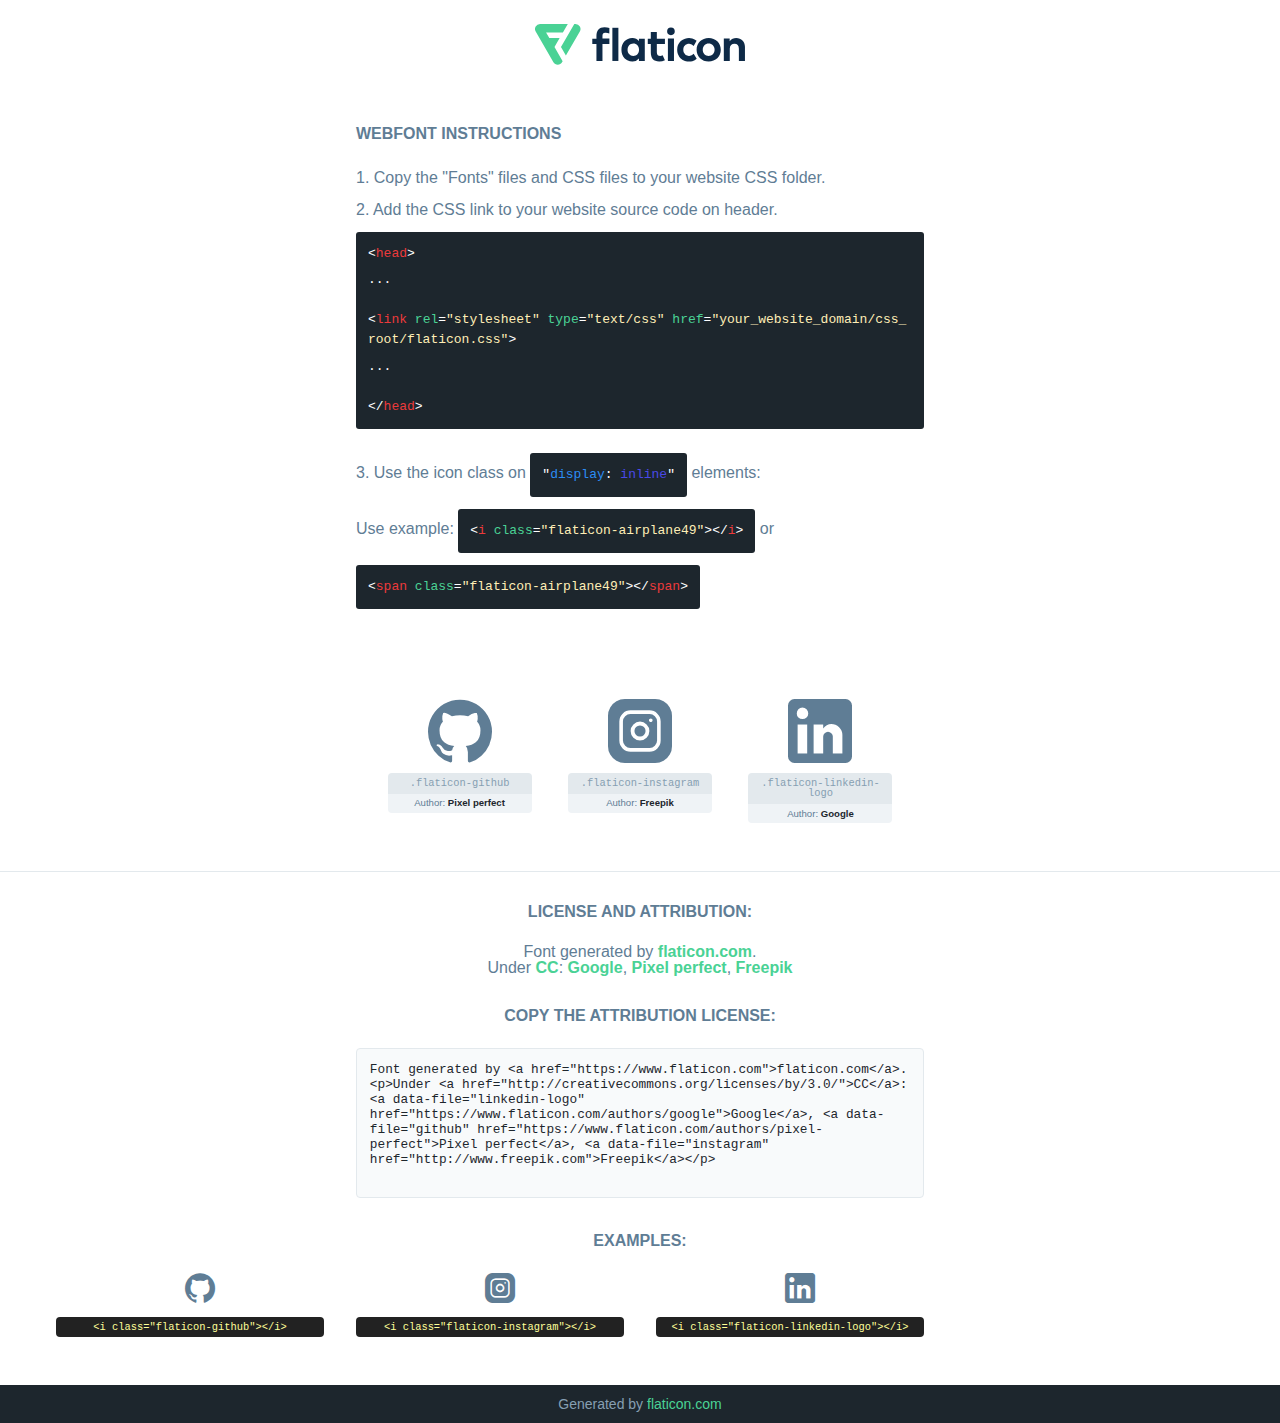
<file: font/flaticon.html>
<!DOCTYPE html>
<html lang="en">
<head>
    <title>Flaticon Webfont</title>
    <link rel="stylesheet" type="text/css" href="flaticon.css"/>
    <meta charset="UTF-8">
    <style>
        html, body, div, span, applet, object, iframe,
        h1, h2, h3, h4, h5, h6, p, blockquote, pre,
        a, abbr, acronym, address, big, cite, code,
        del, dfn, em, img, ins, kbd, q, s, samp,
        small, strike, strong, sub, sup, tt, var,
        b, u, i, center,
        dl, dt, dd, ol, ul, li,
        fieldset, form, label, legend,
        table, caption, tbody, tfoot, thead, tr, th, td,
        article, aside, canvas, details, embed,
        figure, figcaption, footer, header, hgroup,
        menu, nav, output, ruby, section, summary,
        time, mark, audio, video {
            margin: 0;
            padding: 0;
            border: 0;
            font-size: 100%;
            font: inherit;
            vertical-align: baseline;
        }

        /* HTML5 display-role reset for older browsers */
        article, aside, details, figcaption, figure,
        footer, header, hgroup, menu, nav, section {
            display: block;
        }

        body {
            line-height: 1;
        }

        ol, ul {
            list-style: none;
        }

        blockquote, q {
            quotes: none;
        }

        blockquote:before, blockquote:after,
        q:before, q:after {
            content: '';
            content: none;
        }

        table {
            border-collapse: collapse;
            border-spacing: 0;
        }

        body {
            font-family: Helvetica, Arial, sans-serif;
            font-size: 16px;
            color: #5f7d95;
        }

        a {
            color: #4AD295;
            font-weight: bold;
            text-decoration: none;
        }

        * {
            -moz-box-sizing: border-box;
            -webkit-box-sizing: border-box;
            box-sizing: border-box;
            margin: 0;
            padding: 0;
        }

        [class^="flaticon-"]:before, [class*=" flaticon-"]:before, [class^="flaticon-"]:after, [class*=" flaticon-"]:after {
            font-family: Flaticon;
            font-size: 30px;
            font-style: normal;
            margin-left: 20px;
            color: #333;
        }

        .wrapper {
            max-width: 600px;
            margin: auto;
            padding: 0 1em;
        }

        .title {
            margin-bottom: 24px;
            text-transform: uppercase;
            font-weight: bold;
        }

        header {
            text-align: center;
            padding: 24px;
        }

        header .logo {
            width: 210px;
            height: auto;
            border: none;
            display: inline-block;
        }

        header strong {
            font-size: 28px;
            font-weight: 500;
            vertical-align: middle;
        }

        .demo {
            margin: 2em auto;
            line-height: 1.25em;
        }

        .demo ul li {
            margin-bottom: 12px;
        }

        .demo ul li code {
            background-color: #1D262D;
            border-radius: 3px;
            padding: 12px;
            display: inline-block;
            color: #fff;
            font-family: Consolas, Monaco, Lucida Console, Liberation Mono, DejaVu Sans Mono, Bitstream Vera Sans Mono, Courier New, monospace;
            font-weight: lighter;
            margin-top: 12px;
            font-size: 13px;
            word-break: break-all;
        }

        .demo ul li code .red {
            color: #EC3A3B;
        }

        .demo ul li code .green {
            color: #4AD295;
        }

        .demo ul li code .yellow {
            color: #FFEEB6;
        }

        .demo ul li code .blue {
            color: #2C8CF4;
        }

        .demo ul li code .purple {
            color: #4949E7;
        }

        .demo ul li code .dots {
            margin-top: 0.5em;
            display: block;
        }

        #glyphs {
            border-bottom: 1px solid #E3E9ED;
            padding: 2em 0;
            text-align: center;
        }

        .glyph {
            display: inline-block;
            width: 9em;
            margin: 1em;
            text-align: center;
            vertical-align: top;
            background: #FFF;
        }

        .glyph .flaticon {
            padding: 10px;
            display: block;
            font-family: "Flaticon";
            font-size: 64px;
            line-height: 1;
        }

        .glyph .flaticon:before {
            font-size: 64px;
            color: #5f7d95;
            margin-left: 0;
        }

        .class-name {
            font-size: 0.65em;
            background-color: #E3E9ED;
            color: #869FB2;
            border-radius: 4px 4px 0 0;
            padding: 0.5em;
            font-family: Consolas, Monaco, Lucida Console, Liberation Mono, DejaVu Sans Mono, Bitstream Vera Sans Mono, Courier New, monospace;
        }

        .author-name {
            font-size: 0.6em;
            background-color: #EFF3F6;
            border-top: 0;
            border-radius: 0 0 4px 4px;
            padding: 0.5em;
        }

        .author-name a {
            color: #1D262D;
        }

        .class-name:last-child {
            font-size: 10px;
            color: #888;
        }

        .class-name:last-child a {
            font-size: 10px;
            color: #555;
        }

        .glyph > input {
            display: block;
            width: 100px;
            margin: 5px auto;
            text-align: center;
            font-size: 12px;
            cursor: text;
        }

        .glyph > input.icon-input {
            font-family: "Flaticon";
            font-size: 16px;
            margin-bottom: 10px;
        }

        .attribution .title {
            margin-top: 2em;
        }

        .attribution textarea {
            background-color: #F8FAFB;
            color: #1D262D;
            padding: 1em;
            border: none;
            box-shadow: none;
            border: 1px solid #E3E9ED;
            border-radius: 4px;
            resize: none;
            width: 100%;
            height: 150px;
            font-size: 0.8em;
            font-family: Consolas, Monaco, Lucida Console, Liberation Mono, DejaVu Sans Mono, Bitstream Vera Sans Mono, Courier New, monospace;
            -webkit-appearance: none;
        }

        .attribution textarea:hover {
            border-color: #CFD9E0;
        }

        .attribution textarea:focus {
            border-color: #4AD295;
        }

        .iconsuse {
            margin: 2em auto;
            text-align: center;
            max-width: 1200px;
        }

        .iconsuse:after {
            content: '';
            display: table;
            clear: both;
        }

        .iconsuse .image {
            float: left;
            width: 25%;
            padding: 0 1em;
        }

        .iconsuse .image p {
            margin-bottom: 1em;
        }

        .iconsuse .image span {
            display: block;
            font-size: 0.65em;
            background-color: #222;
            color: #fff;
            border-radius: 4px;
            padding: 0.5em;
            color: #FFFF99;
            margin-top: 1em;
            font-family: Consolas, Monaco, Lucida Console, Liberation Mono, DejaVu Sans Mono, Bitstream Vera Sans Mono, Courier New, monospace;
        }

        .flaticon:before {
            color: #5f7d95;
        }

        #footer {
            text-align: center;
            background-color: #1D262D;
            color: #869FB2;
            padding: 12px;
            font-size: 14px;
        }

        #footer a {
            font-weight: normal;
        }

        @media (max-width: 960px) {
            .iconsuse .image {
                width: 50%;
            }
        }

        .preview {
            width: 100px;
            display: inline-block;
            margin: 10px;
        }

        .preview .inner {
            display: inline-block;
            width: 100%;
            text-align: center;
            background: #f5f5f5;
            -webkit-border-radius: 3px 3px 0 0;
            -moz-border-radius: 3px 3px 0 0;
            border-radius: 3px 3px 0 0;
        }

        .preview .inner  {
            line-height: 85px;
            font-size: 40px;
            color: #333;
        }

        .label {
            display: inline-block;
            width: 100%;
            box-sizing: border-box;
            padding: 5px;
            font-size: 10px;
            font-family: Monaco, monospace;
            color: #666;
            white-space: nowrap;
            overflow: hidden;
            text-overflow: ellipsis;
            background: #ddd;
            -webkit-border-radius: 0 0 3px 3px;
            -moz-border-radius: 0 0 3px 3px;
            border-radius: 0 0 3px 3px;
            color: #666;
        }
    </style>
</head>
<body>
    <header>
        <a href="https://www.flaticon.com/" target="_blank" class="logo">
            <svg xmlns="http://www.w3.org/2000/svg" viewBox="0 0 394.3 76.5">
                <path d="M156.6,69.4H145.3V7.1h11.3Z" style="fill:#0e2a47"/>
                <path d="M206.2,69.4h-11V64.8a15.4,15.4,0,0,1-12.6,5.7c-11.6,0-20.3-9.5-20.3-22.1s8.8-22.1,20.3-22.1a15.4,15.4,0,0,1,12.6,5.8V27.5h11Zm-32.4-21c0,6.4,4.2,11.6,10.8,11.6s10.8-4.9,10.8-11.6-4.4-11.6-10.8-11.6S173.9,42,173.9,48.4Z"
                      style="fill:#0e2a47"/>
                <path d="M262.5,13.7a7.2,7.2,0,0,1-14.4,0,7.2,7.2,0,1,1,14.4,0ZM261,69.4H249.6v-42H261Z"
                      style="fill:#0e2a47"/>
                <path id="_Trazado_" data-name="&lt;Trazado&gt;"
                      d="M139.6,17.8a16.6,16.6,0,0,0-8-1.4c-3.2.4-4.9,2-4.9,5.9v5.1h13V37.5h-13v32H115.4v-32h-7.8v-10h7.8V22.2c0-9.9,5.2-16.3,15-16.3a23.4,23.4,0,0,1,9.3,1.8Z"
                      style="fill:#0e2a47"/>
                <path d="M235.1,60c-3.5,0-6.3-1.9-6.3-7.1V37.5H244v-10H228.8V15H217.5V27.5h-5.7v10h5.7V53.7c0,10.9,5.3,16.8,15.7,16.8A22.9,22.9,0,0,0,244,68l-4.3-9.1A12.3,12.3,0,0,1,235.1,60Z"
                      style="fill:#0e2a47"/>
                <path d="M348.9,48.4c0,12.6-9.7,22.1-22.7,22.1s-22.7-9.4-22.7-22.1,9.6-22.1,22.7-22.1S348.9,35.8,348.9,48.4Zm-33.9,0c0,6.8,4.8,11.6,11.1,11.6s11.2-4.8,11.2-11.6-4.8-11.6-11.2-11.6S315.1,41.6,315.1,48.4Z"
                      style="fill:#0e2a47"/>
                <path d="M394.3,42.7V69.4H382.9V46.3c0-6.1-3-9.4-8.2-9.4s-8.9,3.2-8.9,9.5v23H354.6v-42h11v4.9c3-4.5,7.6-6.1,12.3-6.1C387.5,26.3,394.3,33,394.3,42.7Z"
                      style="fill:#0e2a47"/>
                <path d="M298,55.7h0a12.4,12.4,0,0,1-8.2,4.2h-.9l-1.8-.2a10,10,0,0,1-7.4-5.6,13.2,13.2,0,0,1-1.2-5.8,13,13,0,0,1,1.3-5.9,10.1,10.1,0,0,1,7.5-5.5h2.4a11.7,11.7,0,0,1,8.3,4.2l5.5-9.6a19.9,19.9,0,0,0-8.1-4.3,23.4,23.4,0,0,0-6.1-.8,25.2,25.2,0,0,0-7.5,1.1,20.9,20.9,0,0,0-8,4.6,21.9,21.9,0,0,0-6.8,16.4,21.9,21.9,0,0,0,6.7,16.3,20.9,20.9,0,0,0,8,4.6,25.2,25.2,0,0,0,7.7,1.2,23.6,23.6,0,0,0,6.2-.8,20,20,0,0,0,8.1-4.4Z"
                      style="fill:#0e2a47"/>
                <path d="M46.3,26.5H26.9L20.8,16H52.4L61.6,0H9.4A9.3,9.3,0,0,0,1.3,4.7a9.3,9.3,0,0,0,0,9.4L34.6,71.8a9.4,9.4,0,0,0,16.2,0l1.1-1.9L36.6,43.3Z"
                      style="fill:#4ad295"/>
                <path d="M84.2,4.7A9.3,9.3,0,0,0,76.1,0H73.8l-25,43.3,9.2,16L84.2,14A9.3,9.3,0,0,0,84.2,4.7Z"
                      style="fill:#4ad295"/>
            </svg>
        </a>
    </header>
    <section class="demo wrapper">

        <p class="title">Webfont Instructions</p>

        <ul>
            <li>
                <span class="num">1. </span>Copy the "Fonts" files and CSS files to your website CSS folder.
            </li>
            <li>
                <span class="num">2. </span>Add the CSS link to your website source code on header.
                <code class="big">
                    &lt;<span class="red">head</span>&gt;
                    <br/><span class="dots">...</span>
                    <br/>&lt;<span class="red">link</span> <span class="green">rel</span>=<span
                        class="yellow">"stylesheet"</span> <span class="green">type</span>=<span
                        class="yellow">"text/css"</span> <span class="green">href</span>=<span class="yellow">"your_website_domain/css_root/flaticon.css"</span>&gt;
                    <br/><span class="dots">...</span>
                    <br/>&lt;/<span class="red">head</span>&gt;
                </code>
            </li>

            <li>
                <p>
                    <span class="num">3. </span>Use the icon class on <code>"<span class="blue">display</span>:<span
                        class="purple"> inline</span>"</code> elements:
                    <br/>
                    Use example: <code>&lt;<span class="red">i</span> <span class="green">class</span>=<span class="yellow">&quot;flaticon-airplane49&quot;</span>&gt;&lt;/<span
                        class="red">i</span>&gt;</code> or <code>&lt;<span class="red">span</span> <span
                        class="green">class</span>=<span class="yellow">&quot;flaticon-airplane49&quot;</span>&gt;&lt;/<span
                        class="red">span</span>&gt;</code>
            </li>
        </ul>

    </section>
    <section id="glyphs">
            <div class="glyph">
                <i class="flaticon flaticon-github"></i>
                <div class="class-name">.flaticon-github</div>
                <div class="author-name">Author: <a data-file="github" href="https://www.flaticon.com/authors/pixel-perfect">Pixel perfect</a> </div>
            </div>

            <div class="glyph">
                <i class="flaticon flaticon-instagram"></i>
                <div class="class-name">.flaticon-instagram</div>
                <div class="author-name">Author: <a data-file="instagram" href="http://www.freepik.com">Freepik</a> </div>
            </div>

            <div class="glyph">
                <i class="flaticon flaticon-linkedin-logo"></i>
                <div class="class-name">.flaticon-linkedin-logo</div>
                <div class="author-name">Author: <a data-file="linkedin-logo" href="https://www.flaticon.com/authors/google">Google</a> </div>
            </div>

    </section>

    <section class="attribution wrapper"   style="text-align:center;">

        <div class="title">License and attribution:</div><div class="attrDiv">Font generated by <a href="https://www.flaticon.com">flaticon.com</a>. <div><p>Under <a href="http://creativecommons.org/licenses/by/3.0/">CC</a>: <a data-file="linkedin-logo" href="https://www.flaticon.com/authors/google">Google</a>, <a data-file="github" href="https://www.flaticon.com/authors/pixel-perfect">Pixel perfect</a>, <a data-file="instagram" href="http://www.freepik.com">Freepik</a></p>  </div>
        </div>
        <div class="title">Copy the Attribution License:</div>

        <textarea onclick="this.focus();this.select();">Font generated by &lt;a href=&quot;https://www.flaticon.com&quot;&gt;flaticon.com&lt;/a&gt;. <p>Under <a href="http://creativecommons.org/licenses/by/3.0/">CC</a>: <a data-file="linkedin-logo" href="https://www.flaticon.com/authors/google">Google</a>, <a data-file="github" href="https://www.flaticon.com/authors/pixel-perfect">Pixel perfect</a>, <a data-file="instagram" href="http://www.freepik.com">Freepik</a></p> 
        </textarea>

    </section>

    <section class="iconsuse">

        <div class="title">Examples:</div>
            <div class="image">
                <p>
                    <i class="flaticon flaticon-github"></i>
                    <span>&lt;i class=&quot;flaticon-github&quot;&gt;&lt;/i&gt;</span>
                </p>
            </div>
            <div class="image">
                <p>
                    <i class="flaticon flaticon-instagram"></i>
                    <span>&lt;i class=&quot;flaticon-instagram&quot;&gt;&lt;/i&gt;</span>
                </p>
            </div>
            <div class="image">
                <p>
                    <i class="flaticon flaticon-linkedin-logo"></i>
                    <span>&lt;i class=&quot;flaticon-linkedin-logo&quot;&gt;&lt;/i&gt;</span>
                </p>
            </div>
        </div>

    </section>

    <div id="footer">
        <div>Generated by <a href="https://www.flaticon.com">flaticon.com</a>
        </div>
    </div>

</body>
</html>
</file>
<file: font/flaticon.css>
@font-face {
    font-family: "flaticon";
    src: url("./flaticon.ttf?d56cd14e330715023e30419bdcfdcab5") format("truetype"),
url("./flaticon.woff?d56cd14e330715023e30419bdcfdcab5") format("woff"),
url("./flaticon.woff2?d56cd14e330715023e30419bdcfdcab5") format("woff2"),
url("./flaticon.eot?d56cd14e330715023e30419bdcfdcab5#iefix") format("embedded-opentype"),
url("./flaticon.svg?d56cd14e330715023e30419bdcfdcab5#flaticon") format("svg");
}

i[class^="flaticon-"]:before, i[class*=" flaticon-"]:before {
    font-family: flaticon !important;
    font-style: normal;
    font-weight: normal !important;
    font-variant: normal;
    text-transform: none;
    line-height: 1;
    -webkit-font-smoothing: antialiased;
    -moz-osx-font-smoothing: grayscale;
}

.flaticon-github:before {
    content: "\f101";
}
.flaticon-instagram:before {
    content: "\f102";
}
.flaticon-linkedin-logo:before {
    content: "\f103";
}
</file>
